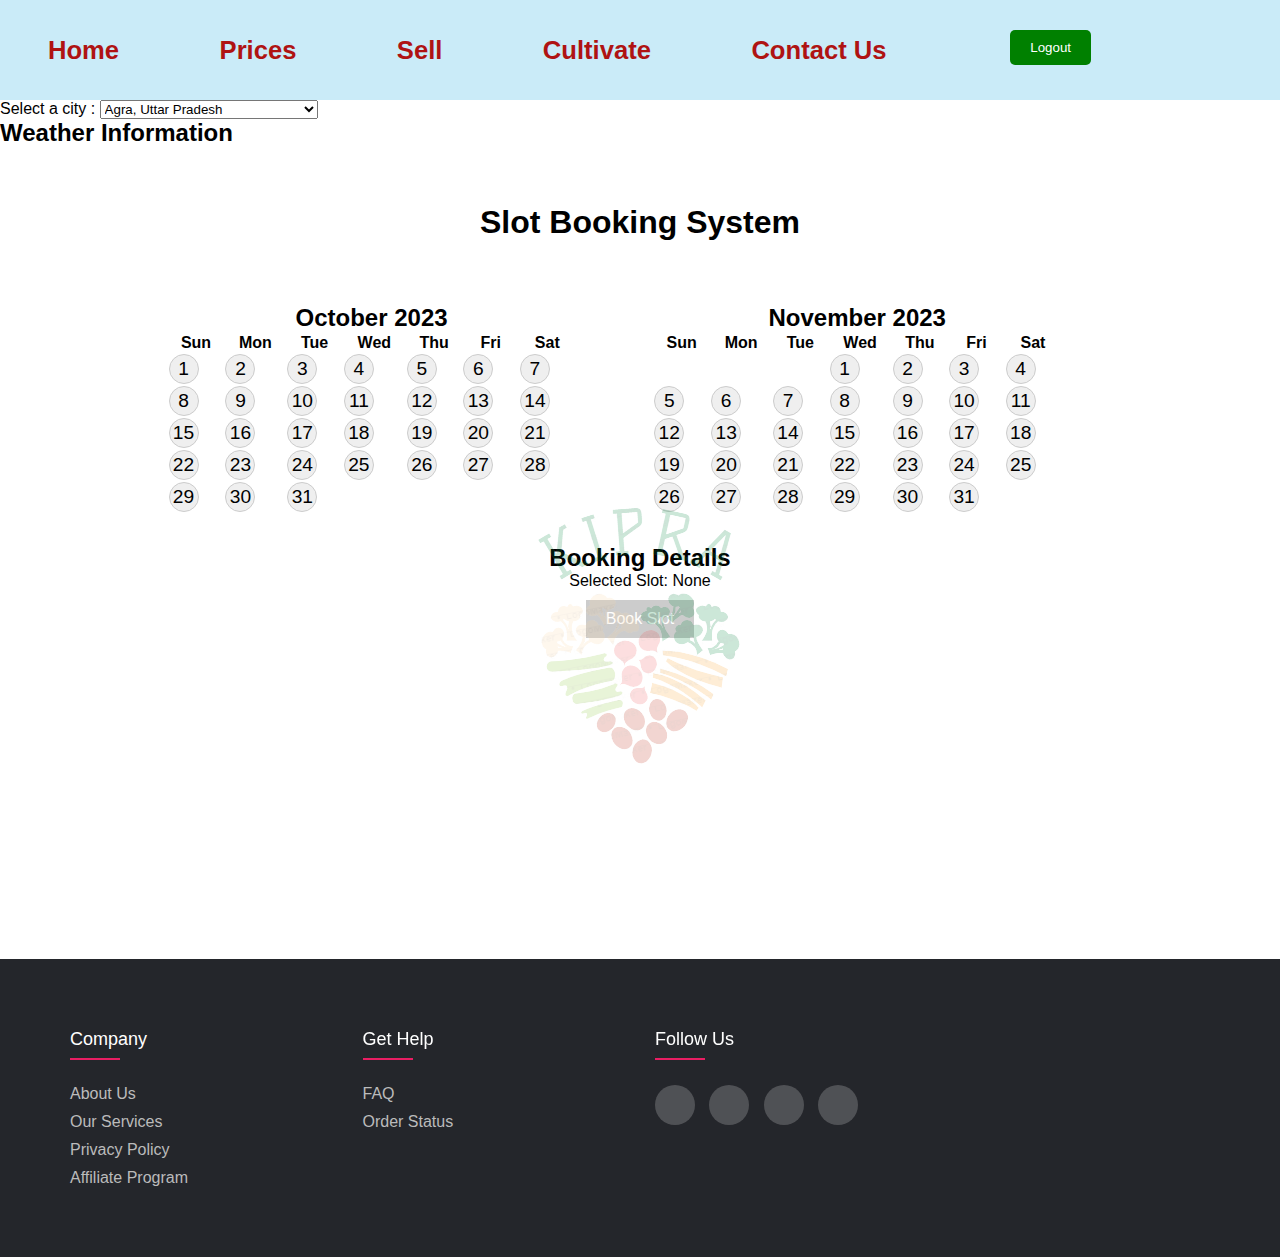
<file: sell.html>
<!DOCTYPE html>
<html>
<head>
  <link rel="stylesheet" type="text/css" href="style3.css">
  <link rel="stylesheet" href="https://cdnjs.cloudflare.com/ajax/libs/font-awesome/6.4.2/css/all.min.css" 
    integrity="sha512-z3gLpd7yknf1YoNbCzqRKc4qyor8gaKU1qmn+CShxbuBusANI9QpRohGBreCFkKxLhei6S9CQXFEbbKuqLg0DA==" crossorigin="anonymous" referrerpolicy="no-referrer" />
</head>
<body>

  <header>
    <nav>
            <a href="welcome.html">Home</a>
            <a href="prices.html" >Prices</a>
            <a href="sell.html">Sell</a>
            <a href="#cultivate">Cultivate</a>
            <a href="contact us">Contact Us</a>  
    </nav>
    <div class="logout">
      <button class="logout-button" onclick="logout()">Logout</button>
    </div>
    <div class="gt">
      <div id="google_translate_element"></div>
  </div>
</header>

<label for="city-select">Select a city :</label>
<select id="city-select" onchange="fetchWeather()">
  <option value="Agra">Agra, Uttar Pradesh</option>
  <option value="Ahmedabad">Ahmedabad, Gujarat</option>
  <option value="Bangalore">Bangalore, Karnataka</option>
  <option value="Bhopal">Bhopal, Madhya Pradesh</option>
  <option value="Chennai">Chennai, Tamil Nadu</option>
  <option value="Delhi">Delhi</option>
  <option value="Faridabad">Faridabad, Haryana</option>
  <option value="Ghaziabad">Ghaziabad, Uttar Pradesh</option>
  <option value="Hyderabad">Hyderabad, Telangana</option>
  <option value="Indore">Indore, Madhya Pradesh</option>
  <option value="Jaipur">Jaipur, Rajasthan</option>
  <option value="Kanpur">Kanpur, Uttar Pradesh</option>
  <option value="Kolkata">Kolkata, West Bengal</option>
  <option value="Lucknow">Lucknow, Uttar Pradesh</option>
  <option value="Ludhiana">Ludhiana, Punjab</option>
  <option value="Meerut">Meerut, Uttar Pradesh</option>
  <option value="Mumbai">Mumbai, Maharashtra</option>
  <option value="Nagpur">Nagpur, Maharashtra</option>
  <option value="Nashik">Nashik, Maharashtra</option>
  <option value="Patna">Patna, Bihar</option>
  <option value="Pimpri-Chinchwad">Pimpri-Chinchwad, Maharashtra</option>
  <option value="Pune">Pune, Maharashtra</option>
  <option value="Thane">Thane, Maharashtra</option>
  <option value="Vadodara">Vadodara, Gujarat</option>
  <option value="Visakhapatnam">Visakhapatnam, Andhra Pradesh</option>
</select>

<div id="weather-container">
  <h2>Weather Information</h2>
  <div id="city"></div>
  <div id="temperature"></div>
  <div id="description"></div>
  <div id="weather-icon"></div>
</div>

<div class="watermark">
  <img src="download-removebg-preview.png" alt="Watermark">
</div>

  <div class="slot-calendar">
    <h1>Slot Booking System</h1>
    
    <div class="calendar" id="october">
      <h2>October 2023</h2>
      <table>
        <thead>
          <tr>
            <th>Sun</th>
            <th>Mon</th>
            <th>Tue</th>
            <th>Wed</th>
            <th>Thu</th>
            <th>Fri</th>
            <th>Sat</th>
          </tr>
        </thead>
        <tbody id="october-dates"></tbody>
      </table>
    </div>

    <div class="calendar" id="november">
      <h2>November 2023</h2>
      <table>
        <thead>
          <tr>
            <th>Sun</th>
            <th>Mon</th>
            <th>Tue</th>
            <th>Wed</th>
            <th>Thu</th>
            <th>Fri</th>
            <th>Sat</th>
          </tr>
        </thead>
        <tbody id="november-dates"></tbody>
      </table>
    </div>
    <div class="booking-details">
      <h2>Booking Details</h2>
      <div class="selected-slot">
        Selected Slot: <span id="selected-slot">None</span>
      </div>
      <button class="book-button" disabled>Book Slot</button>
    </div>
  </div>

  <footer class="footer">
		<div class="container">
			<div class="row">
				<div class="footer-col">
					<h4>company</h4>
					<ul>
						<li><a href="#">about us</a></li>
						<li><a href="#">our services</a></li>
						<li><a href="#">privacy policy</a></li>
						<li><a href="#">affiliate program</a></li>
					</ul>
				</div>
				<div class="footer-col">
					<h4>get help</h4>
					<ul>
						<li><a href="#">FAQ</a></li>
						<li><a href="#">order status</a></li>
						</ul>
				</div>
				<div class="footer-col">
					<h4>follow us</h4>
					<div class="social-links">
						<a href="#"><i class="fab fa-facebook-f"></i></a>
						<a href="#"><i class="fab fa-twitter"></i></a>
						<a href="#"><i class="fab fa-instagram"></i></a>
						<a href="#"><i class="fab fa-linkedin-in"></i></a>
					</div>
				</div>
			</div>
		</div>
   </footer>
	
   <script>
    const apiKey = '02898a6867b20e14ddd9ef7c3f828471'; // Replace with your OpenWeatherMap API key
    const apiUrl = 'https://api.openweathermap.org/data/2.5/weather';
    
    function fetchWeather() {
    const selectedCity = document.getElementById('city-select').value;
  
    if (selectedCity) {
      const params = {
        q: selectedCity + ',in',
        appid: apiKey,
        units: 'metric'
      };
  
      const url = `${apiUrl}?${new URLSearchParams(params)}`;
  
      fetch(url)
        .then(response => response.json())
        .then(data => {
          const temperature = data.main.temp;
          const description = data.weather[0].description;
          const iconName = data.weather[0].icon;
          const cityName = data.name;

          document.getElementById('temperature').innerText = `Temperature: ${temperature}°C`;
          document.getElementById('description').innerText = `Description: ${description}`;
          document.getElementById('city').innerText = `City: ${cityName}`;
  
          const iconUrl = `http://openweathermap.org/img/wn/${iconName}.png`;
          const weatherIcon = document.getElementById('weather-icon');
          weatherIcon.innerHTML = `<img src="${iconUrl}" alt="Weather icon" />`;
        })
        .catch(error => console.error('Error fetching weather data:', error));
    }
  }
  
    </script>
     <script>
    function generateDatesAndSlots(month) 
    {
        const calendar = document.getElementById(month);
        const datesContainer = document.getElementById(`${month}-dates`);

        const totalDaysInMonth = 31;  // Update this with the actual total days in the month
        const firstDayOfMonth = new Date(`2023-${month}-01`).getDay();

        // Clear the existing content
        datesContainer.innerHTML = '';

        let date = 1;

        for (let i = 0; i < 6; i++) 
        {
            const row = document.createElement('tr');

            for (let j = 0; j < 7; j++) {
            const cell = document.createElement('td');
            if (i === 0 && j < firstDayOfMonth) {
                // Empty cell before the first day of the month
                cell.textContent = '';
            } else if (date <= totalDaysInMonth) {
                // Display the date
                const dateBtn = document.createElement('button');
                dateBtn.classList.add('date-button');
                dateBtn.textContent = date;
                dateBtn.dataset.date = date;  // Store the date as a data attribute

                dateBtn.addEventListener('click', (event) => {
                const clickedDate = event.target.dataset.date;
                const allSlots = document.querySelectorAll('.slots');
                allSlots.forEach(slotContainer => {
                    slotContainer.style.display = 'none';
                });

                const slotsContainer = document.getElementById(`${month}-${clickedDate}-slots`);
                slotsContainer.style.display = 'block';

                // Show the "Book Slot" button
                const bookButton = document.querySelector('.book-button');
                bookButton.removeAttribute('disabled');
                });

                cell.appendChild(dateBtn);
                date++;

                const slotsContainer = document.createElement('div');
                slotsContainer.id = `${month}-${date}-slots`;
                slotsContainer.classList.add('slots');
                slotsContainer.style.display = 'none';

                // Generate 24 slots for each date
                for (let k = 8; k <= 20; k++) 
                {
                for (let m = 0; m < 2; m++) 
                {  // For 30-minute intervals
                    const slotBtn = document.createElement('button');
                    slotBtn.classList.add('slot');
                    slotBtn.textContent = `${k < 10 ? '0' + k : k}:${m === 0 ? '00' : '30'}`;

                    slotBtn.addEventListener('click', () => {
                    const selectedSlot = document.getElementById('selected-slot');
                    selectedSlot.textContent = `Booked - ${slotBtn.textContent}`;
                    });

                    slotsContainer.appendChild(slotBtn);
                }
                }

                calendar.appendChild(slotsContainer);
            }
            row.appendChild(cell);
            }

            datesContainer.appendChild(row);

            if (date > totalDaysInMonth) {
            break;
            }
        }
    }

// Generate dates and slots for October and November
generateDatesAndSlots('october');
generateDatesAndSlots('november');
// Book Slot button action
const bookButton = document.querySelector('.book-button');
bookButton.addEventListener('click', () => {
  const selectedSlot = document.getElementById('selected-slot');

  if (selectedSlot.textContent !== 'None') {
    alert('Slot booked successfully!');
    const bookedSlot = document.querySelector('.slots button.selected');
    if (bookedSlot) {
      bookedSlot.classList.add('booked-slot');
    }
  } else {
    alert('Please select a slot.');
  }
});
  </script>
  <script>
    function logout() {
      localStorage.removeItem('loggedIn');
      window.location.href = 'index.html';  // Redirect to the login page after logout
    }
  </script>
  <script src="https://translate.google.com/translate_a/element.js?cb=googleTranslateElementInit"></script>
  <script>
    function googleTranslateElementInit(){
      new google.translate.TranslateElement(
        {pageLanguage: 'en'},
        'google_translate_element'
      );
    }
  </script>
</body>
</html>
</file>
<file: style3.css>
*{  
  margin: 0;
  padding: 0;
  box-sizing:border-box;
  font-family: 'Poppins', sans-serif;
}

body {
  font-family: Arial, sans-serif;
  margin: 0;
  padding: 0;
}
html{
  scroll-behavior: smooth;
}

header{
  display:flex;
 align-items:center;
 background-color:rgba(176, 226, 244, 0.674) ;
 height:100px;
}
h1 {
  margin-bottom: 1.4cm; /* Added a 2cm margin at the bottom of the h1 element (title) */
}

nav a{
  text-decoration: none;
  font-weight: bold;
  margin-right: 12px; 
  color: #af1313;
  padding-bottom: 3px;
  transition:  .3s; 
  font-size: 1.6rem;
  margin: 0 3rem; 
}
nav a:hover,nav a.active{
  border-bottom: 2px solid rgb(96, 134, 150);
  box-shadow: 0 0 10px rgb(213, 2, 255);
}

#weather-image {
  width: 50px; /* Adjust the size as needed */
  height: 50px; /* Adjust the size as needed */
}
#weather-icon img {
  width: 50px; /* Adjust the size as needed */
  height: 50px; /* Adjust the size as needed */
}
button.logout-button {
  position: absolute;
  top: 30px;
  right: 5cm;
  background-color: green;
  color: white;
  padding: 10px 20px;
  border: none;
  border-radius: 5px;
  cursor: pointer;
}

button.logout-button:hover {
  background-color: darkgreen;
}
.gt{
  position: absolute;
  top: 25px;
  right: -0.15cm;
  /* background-color: green; */
  color: white;
  padding: 10px 20px;
  border: none;
  border-radius: 5px;
  cursor: pointer;
}
.watermark {
  position: fixed;
  top: 70%;
  left: 50%;
  transform: translate(-50%, -50%);
  opacity: 0.2; /* Adjust the opacity as needed */
  pointer-events: none; /* This ensures the image doesn't block interactions */
}

.slot-calendar {
  margin: 1.5cm auto;
  text-align: center;
  max-width: 80%;
}

.calendar {
  display: inline-block;
  width: 42%;
  vertical-align: top;
  margin-right: 5%;
  box-sizing: border-box;
  padding: 10px;
}

.calendar:last-child {
  margin-right: 0;
}

.calendar table {
  width: 100%;
}

.date-button {
  display: flex;
  align-items: center;
  justify-content: center;
  height: 30px;
  width: 30px;
  border-radius: 50%;
  border: 1px solid #ccc;
  font-size: 1.2em;
  cursor: pointer;
}

.booking-details {
  margin-top: 20px;
}

.selected-slot {
  margin-bottom: 10px;
}
.booked-slot {
  background-color: #FFD700; /* Yellow color for booked slot */
  font-weight: bold;
}

.book-button {
  font-size: 1em;
  padding: 10px 20px;
  margin-bottom: 7cm;
  background-color: #116f22;
  color: white;
  border:#af1313;
  cursor: pointer;
}

.book-button:disabled {
  background-color: #ccc;
}
.container{
	max-width: 1170px;
	margin:auto;
}
.row{
	display: flex;
	flex-wrap: wrap;
}
ul{
	list-style: none;
}
.footer{
	background-color: #24262b;
    padding: 70px 0;
}
.footer-col{
   width: 25%;
   padding: 0 15px;
}
.footer-col h4{
	font-size: 18px;
	color: #ffffff;
	text-transform: capitalize;
	margin-bottom: 35px;
	font-weight: 500;
	position: relative;
}
.footer-col h4::before{
	content: '';
	position: absolute;
	left:0;
	bottom: -10px;
	background-color: #e91e63;
	height: 2px;
	box-sizing: border-box;
	width: 50px;
}
.footer-col ul li:not(:last-child){
	margin-bottom: 10px;
}
.footer-col ul li a{
	font-size: 16px;
	text-transform: capitalize;
	color: #ffffff;
	text-decoration: none;
	font-weight: 300;
	color: #bbbbbb;
	display: block;
	transition: all 0.3s ease;
}
.footer-col ul li a:hover{
	color: #ffffff;
	padding-left: 8px;
}
.footer-col .social-links a{
	display: inline-block;
	height: 40px;
	width: 40px;
	background-color: rgba(255,255,255,0.2);
	margin:0 10px 10px 0;
	text-align: center;
	line-height: 40px;
	border-radius: 50%;
	color: #ffffff;
	transition: all 0.5s ease;
}
.footer-col .social-links a:hover{
	color: #24262b;
	background-color: #ffffff;
}

/*responsive*/
@media(max-width: 767px){
  .footer-col{
    width: 50%;
    margin-bottom: 30px;
}
}
@media(max-width: 574px){
  .footer-col{
    width: 100%;
}
}
</file>
